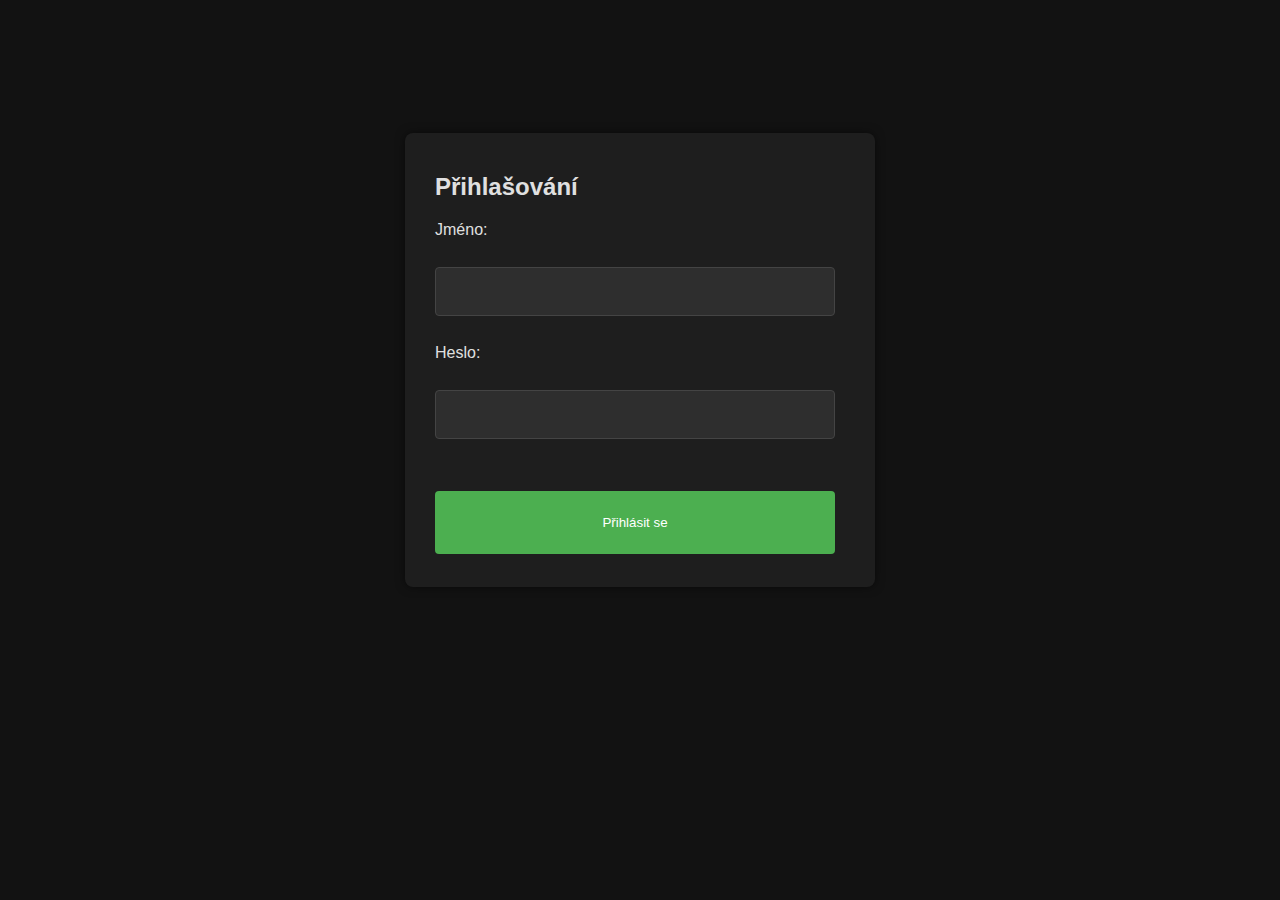
<file: index.html>
<!DOCTYPE html>
<html lang="en">
<head>
    <meta charset="UTF-8">
    <meta name="viewport" content="width=device-width, initial-scale=1.0">
    <link rel="stylesheet" href="index-styles.css">
    <title>Přihlášení</title>
</head>
<body>
    <div class="container">
        <div class="formular">
            <form id="login-form" name="login-form" action="login.php" method="POST">
                <h2>Přihlašování</h2>
                <label for="nickname">Jméno:</label><br>
                <input type="text" id="nickname" name="nickname" required><br>
                <label for="password">Heslo:</label><br>
                <input type="password" id="password" name="password" required><br>
                <button type="submit">Přihlásit se</button>
            </form>
        </div>
    </div>
</body>
</html>
</file>
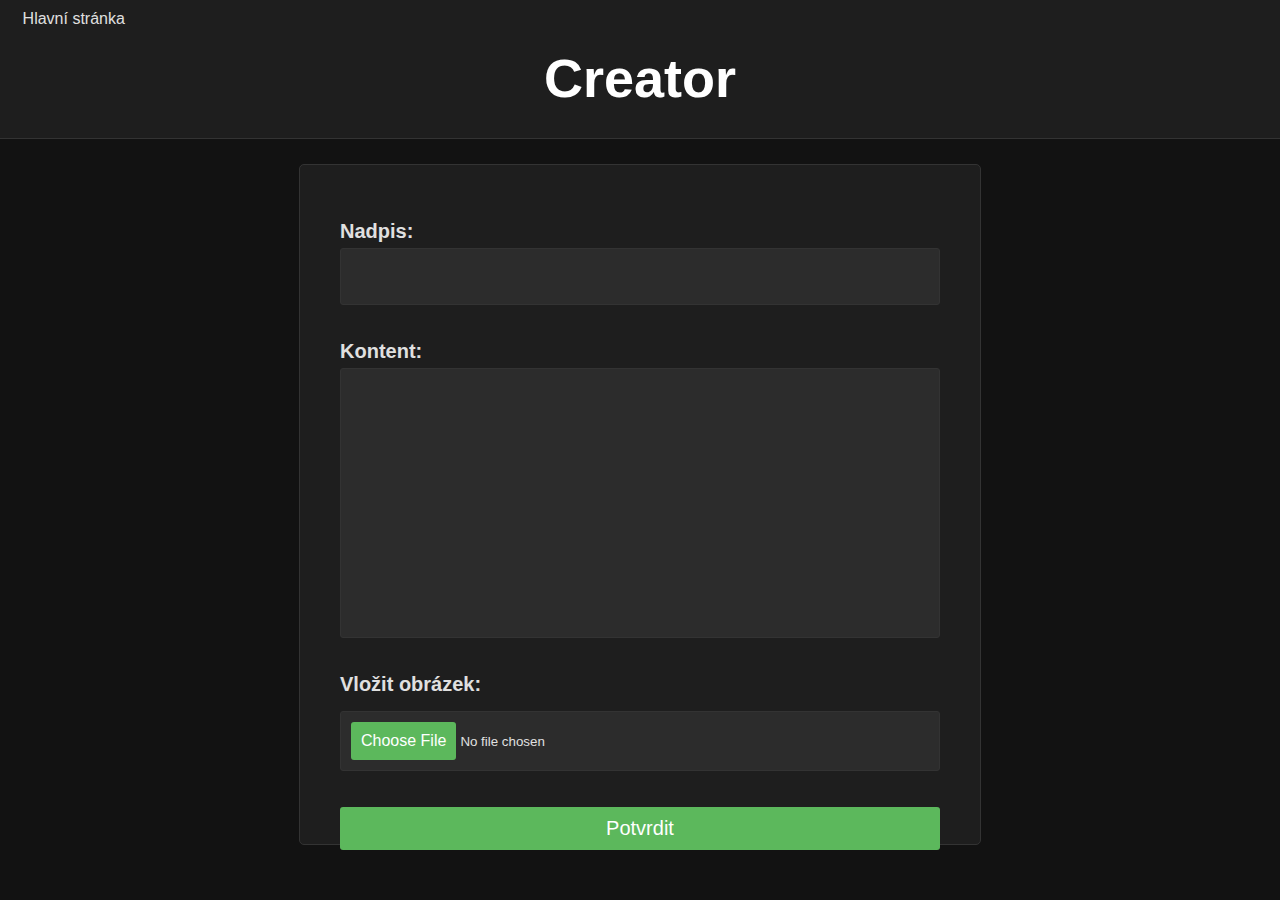
<file: creator.html>
<!DOCTYPE html>
<html lang="en">
<head>
    <meta charset="UTF-8">
    <meta name="viewport" content="width=device-width, initial-scale=1.0">
    <link rel="stylesheet" href="creator.css">
    <title>Creator</title>
</head>
<body>
    <div class="header">
        <div class="a"><a href="admin.php">Hlavní stránka</a></div>
        <div class="hl"><hl class="hl">Creator</hl></div>
    </div>
    <div class="table" id="table">
        
        <div id="blog-form">
            
            <form action="creator.php" method="post" enctype="multipart/form-data">
                <label for="blog-title">Nadpis:</label>
                <input type="text" id="blog-title" name="blog-title" required>
    
                <label for="blog-content">Kontent:</label>
                <textarea id="blog-content" name="blog-content" rows="8" required></textarea>

                <label for="blog-image">Vložit obrázek:</label>
                <input type="file" id="blog-image" name="blog-image" accept="image/*"><br><br>

                <button type="submit">Potvrdit</button>
            </form>
        </div>
        
        
</div>
</body>
</html>
</file>
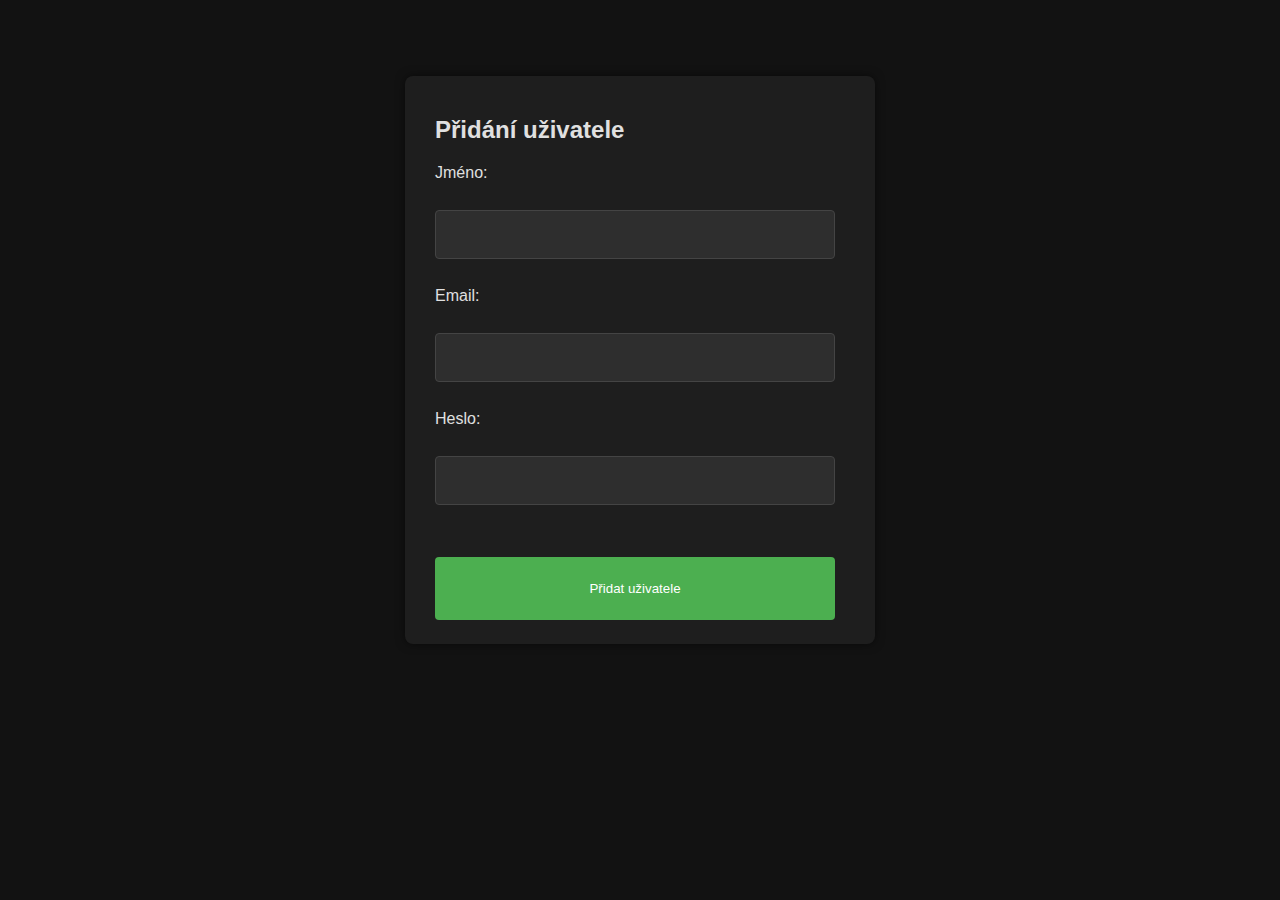
<file: register.html>
<!DOCTYPE html>
<html lang="en">
<head>
    <meta charset="UTF-8">
    <meta name="viewport" content="width=device-width, initial-scale=1.0">
    <link rel="stylesheet" href="register.css">
    <title>Registrace</title>
</head>
<body>
    <div class="container">
        <div class="formular">
            <form id="login-form" name="login-form" action="registrace.php" method="POST">
                <h2>Přidání uživatele</h2>
                <label for="nickname">Jméno:</label><br>
                <input type="text" id="nickname" name="nickname" required><br>
                <label for="email">Email:</label><br>
                <input type="email" id="email" name="email" required><br>
                <label for="password">Heslo:</label><br>
                <input type="password" id="password" name="password" required><br>
                <button type="submit">Přidat uživatele</button>
            </form>
        </div>
    </div>
</body>
</html>
</file>
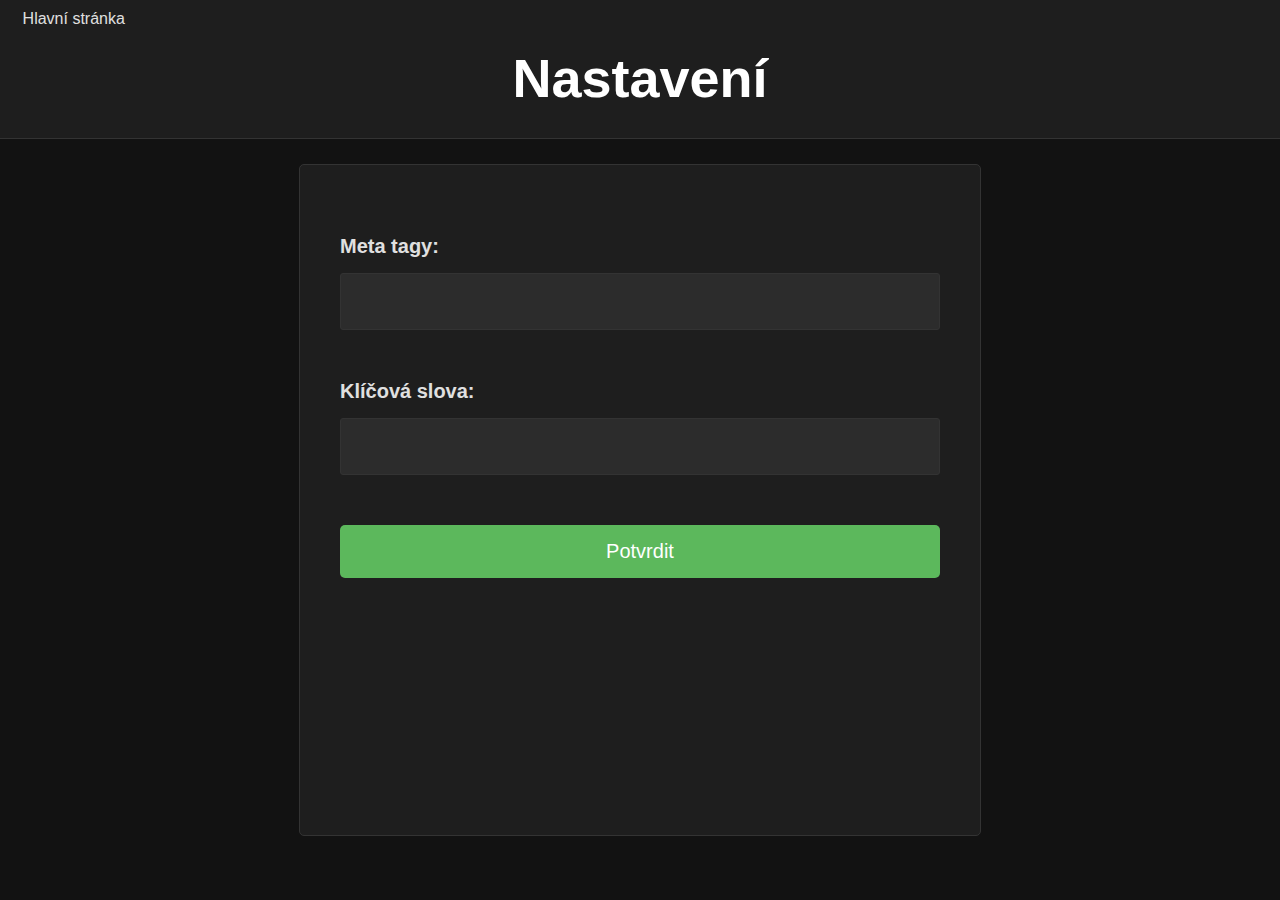
<file: sett.html>
<!DOCTYPE html>
<html lang="en">
<head>
    <meta charset="UTF-8">
    <meta name="viewport" content="width=device-width, initial-scale=1.0">
    <link rel="stylesheet" href="sett.css">
    <title>Nastavení</title>
</head>
<body>
    <div class="header">
        <div class="a"><a href="admin.php">Hlavní stránka</a></div>
        <div class="hl"><hl class="hl">Nastavení</hl></div>
    </div>
    <div class="table" id="table">
        
        <div id="blog-form">
            
            <form action="" method="post" enctype="multipart/form-data">

                <label for="meta">Meta tagy:</label>
                <input type="text" id="meta" name="meta" required>
    
                <label for="blog-title">Klíčová slova:</label>
                <input type="text" id="blog-title" name="blog-title" required>

                <button type="submit">Potvrdit</button>
            </form>
        </div>
        
        
</div>
</body>
</html>
</file>
<file: index-styles.css>
body, html {
    height: 80%;
    width: 100% ;
    margin: 0;
    font-family: Arial, sans-serif;
    display: flex;
    justify-content: center;
    align-items: center;
    background-color: #121212; 
    color: #e0e0e0; 
}

.container {
    display: flex;
    justify-content: center;
    align-items: center;
    width: 100%;
    height: 100%;
    padding: 20px; 
}

.formular {
    background-color: #1e1e1e; 
    padding: 20px 40px 30px 30px; 
    border-radius: 8px;
    box-shadow: 0 0 10px rgba(0, 0, 0, 0.5); 
    width: 100%;
    height: 70%;
    max-width: 400px; 
    max-height: 440px;
}

form h1 {
    margin-bottom: 20px;
    text-align: center;
    color: #ffffff; 
}

form label, form input, form button {
    display: block;
    width: 100%;
    margin-bottom: 10px;
    color: #e0e0e0; 
    box-sizing: border-box; 
}

form input, form button {
    padding: 4%;
    border: 1px solid #444; 
    border-radius: 4px;
    background-color: #2e2e2e; 
    color: #ffffff; 
}

form button {
    margin-top: 6%;
    padding: 6%;
    background-color: #4CAF50;
    color: white;
    border: none;
    cursor: pointer;
}

form button:hover {
    background-color: #45a049;
}
</file>
<file: creator.css>
body {
    font-family: Arial, sans-serif;
    background-color: #121212;
    color: #e0e0e0;
    margin: 0;
    padding: 0;
}

.header {
    background-color: #1e1e1e;
    padding: 10px;
    
    border-bottom: 1px solid #333;
}

.hl {
    font-size: 54px;
    font-weight: bold;
    color: #ffffff;
    padding: 1.5%;
    text-align: center;
}
.a:hover{color: whitesmoke;}

.a a {
    text-decoration: none; 
    color: inherit; 
    margin: 1%;
}

.table {
    margin: 2% auto;
    padding: 20px;
    border: 1px solid #333;
    border-radius: 5px;
    background-color: #1e1e1e;
    width: 50%;
    height: 71vh;
    display: block;
}

#blog-form {
    position: static;
    margin: 0 auto;
    padding: 20px;
    box-sizing: border-box;
    align-items: start;
    height: 100%;
}

form {
    display: flex;
    flex-direction: column;
}

label {
    margin-top: 15px;
    margin-bottom: 5px;
    font-weight: bold;
    color: #e0e0e0;
    font-size: 20px;
}

input[type="text"],
textarea {
    padding: 20px;
    margin-bottom: 20px;
    border: 1px solid #333;
    border-radius: 3px;
    width: 100%;
    box-sizing: border-box;
    background-color: #2c2c2c;
    color: #e0e0e0;
}

input[type="text"]::placeholder,
textarea::placeholder {
    color: #9e9e9e;
}

textarea {
    height: 30vh; 
    resize: none;
}

input[type="file"] {
    margin-top: 10px;
    padding: 10px;
    border: 1px solid #333;
    border-radius: 3px;
    width: 100%;
    box-sizing: border-box;
    background-color: #2c2c2c;
    color: #e0e0e0;
}

input[type="file"]::-webkit-file-upload-button {
    padding: 10px;
    border: none;
    border-radius: 3px;
    background-color: #5cb85c;
    color: white;
    font-size: 16px;
    cursor: pointer;
}

input[type="file"]::-webkit-file-upload-button:hover {
    background-color: #4cae4c;
}

button {
    padding: 10px;
    border: none;
    border-radius: 3px;
    background-color: #5cb85c;
    color: white;
    font-size: 20px;
    cursor: pointer;
}

button:hover {
    background-color: #4cae4c;
}


.file-input {
    margin-bottom: 20px;
}
</file>
<file: register.css>
body, html {
    height: 80%;
    width: 100% ;
    margin: 0;
    font-family: Arial, sans-serif;
    display: flex;
    justify-content: center;
    align-items: center;
    background-color: #121212; 
    color: #e0e0e0; 
}

.container {
    display: flex;
    justify-content: center;
    align-items: center;
    width: 100%;
    height: 100%;
    padding: 20px; 
}

.formular {
    background-color: #1e1e1e; 
    padding: 20px 40px 30px 30px; 
    border-radius: 8px;
    box-shadow: 0 0 10px rgba(0, 0, 0, 0.5); 
    width: 100%;
    height: 90%;
    max-width: 400px; 
    max-height: 540px;
}

form h1 {
    margin-bottom: 20px;
    text-align: center;
    color: #ffffff; 
}

form label, form input, form button {
    display: block;
    width: 100%;
    margin-bottom: 10px;
    color: #e0e0e0; 
    box-sizing: border-box; 
}

form input, form button {
    padding: 4%;
    border: 1px solid #444; 
    border-radius: 4px;
    background-color: #2e2e2e; 
    color: #ffffff; 
}

form button {
    margin-top: 6%;
    padding: 6%;
    background-color: #4CAF50;
    color: white;
    border: none;
    cursor: pointer;
}

form button:hover {
    background-color: #45a049;
}
</file>
<file: sett.css>
body {
    font-family: Arial, sans-serif;
    background-color: #121212;
    color: #e0e0e0;
    margin: 0;
    padding: 0;
}

.header {
    background-color: #1e1e1e;
    padding: 10px;
    border-bottom: 1px solid #333;
}

.hl {
    font-size: 54px;
    font-weight: bold;
    color: #ffffff;
    padding: 1.5%;
    text-align: center;
}
.a:hover{color: whitesmoke;}

.a a {
    text-decoration: none; 
    color: inherit; 
    margin: 1%;
}

.table {
    margin: 2% auto;
    padding: 20px;
    border: 1px solid #333;
    border-radius: 5px;
    background-color: #1e1e1e;
    width: 50%;
    height: 70vh;
    display: block;
}

#blog-form {
    position: static;
    margin: 0 auto;
    padding: 20px;
    box-sizing: border-box;
    align-items: start;
    height: 100%;
}

form {
    display: flex;
    flex-direction: column;
}

label {
    margin-top: 30px;
    margin-bottom: 15px;
    font-weight: bold;
    color: #e0e0e0;
    font-size: 20px;
}

input[type="text"]{
    padding: 20px;
    margin-bottom: 20px;
    border: 1px solid #333;
    border-radius: 3px;
    width: 100%;
    box-sizing: border-box;
    background-color: #2c2c2c;
    color: #e0e0e0;
}

input[type="text"]::placeholder{
    color: #9e9e9e;
}

input[type="file"] {
    margin-top: 20px;
    margin-bottom: 20px;
    padding: 10px;
    border: 1px solid #333;
    border-radius: 3px;
    width: 100%;
    box-sizing: border-box;
    background-color: #2c2c2c;
    color: #e0e0e0;
}

input[type="file"]::-webkit-file-upload-button {
    padding: 12px;
    border: none;
    border-radius: 3px;
    background-color: #5cb85c;
    color: white;
    font-size: 16px;
    cursor: pointer;
}

input[type="file"]::-webkit-file-upload-button:hover {
    background-color: #4cae4c;
}

button {
    padding: 15px;
    border: none;
    border-radius: 5px;
    background-color: #5cb85c;
    color: white;
    font-size: 20px;
    cursor: pointer;
    margin-top: 30px;
}

button:hover {
    background-color: #4cae4c;
}


.file-input {
    margin-bottom: 20px;
}
</file>
